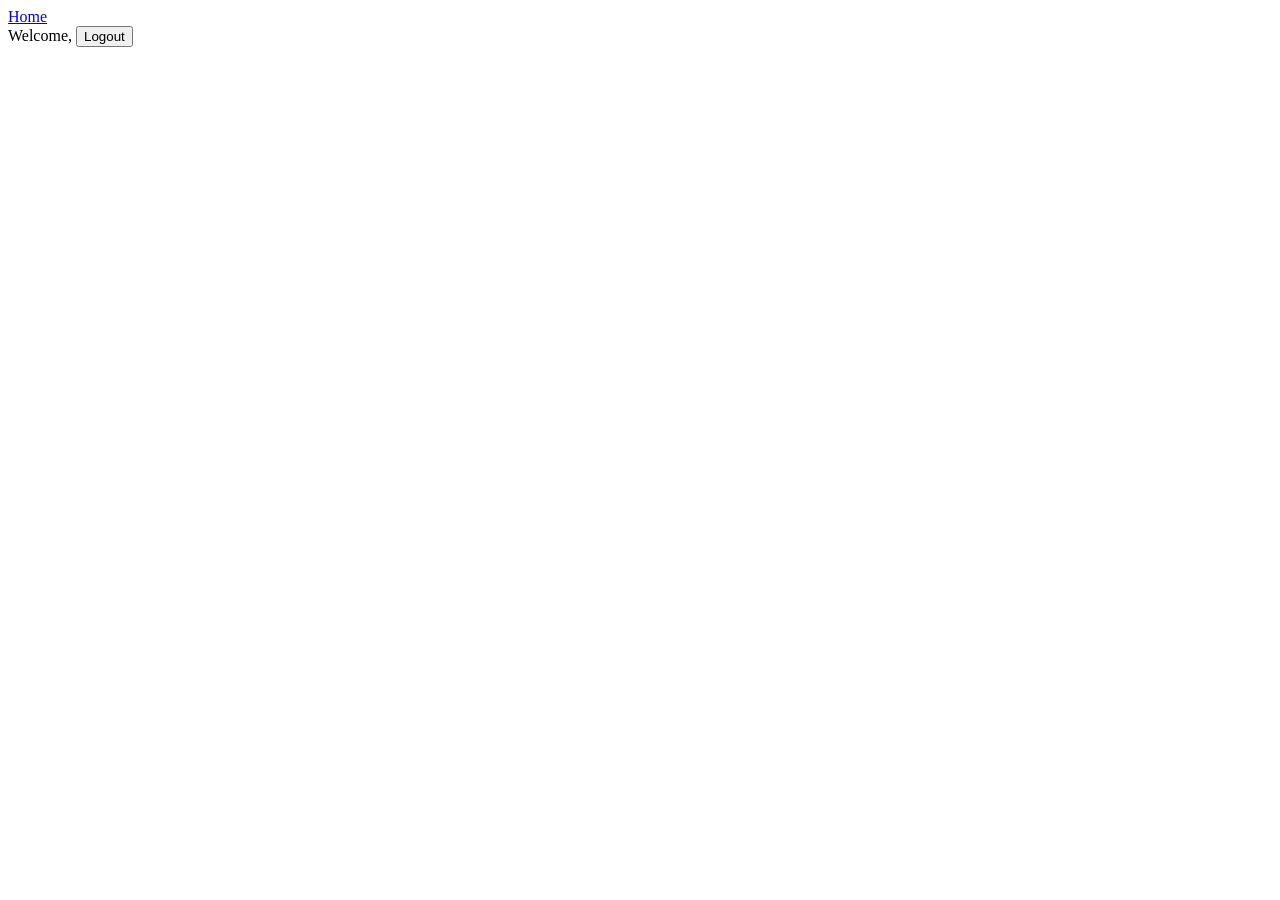
<file: src/main/resources/templates/fragments/layout.html>
<!DOCTYPE html>
<html xmlns:th="http://www.thymeleaf.org">
<body>

<header th:fragment="header">
    <nav>
        <div class="pages">
            <a href="/index">Home</a>
        </div>
        <div class="mail-cart">
            <span>Welcome, <strong th:text="${username}"></strong></span>
            <button onclick="logout()">Logout</button>
        </div>
    </nav>
</header>

</body>
</html>
</file>
